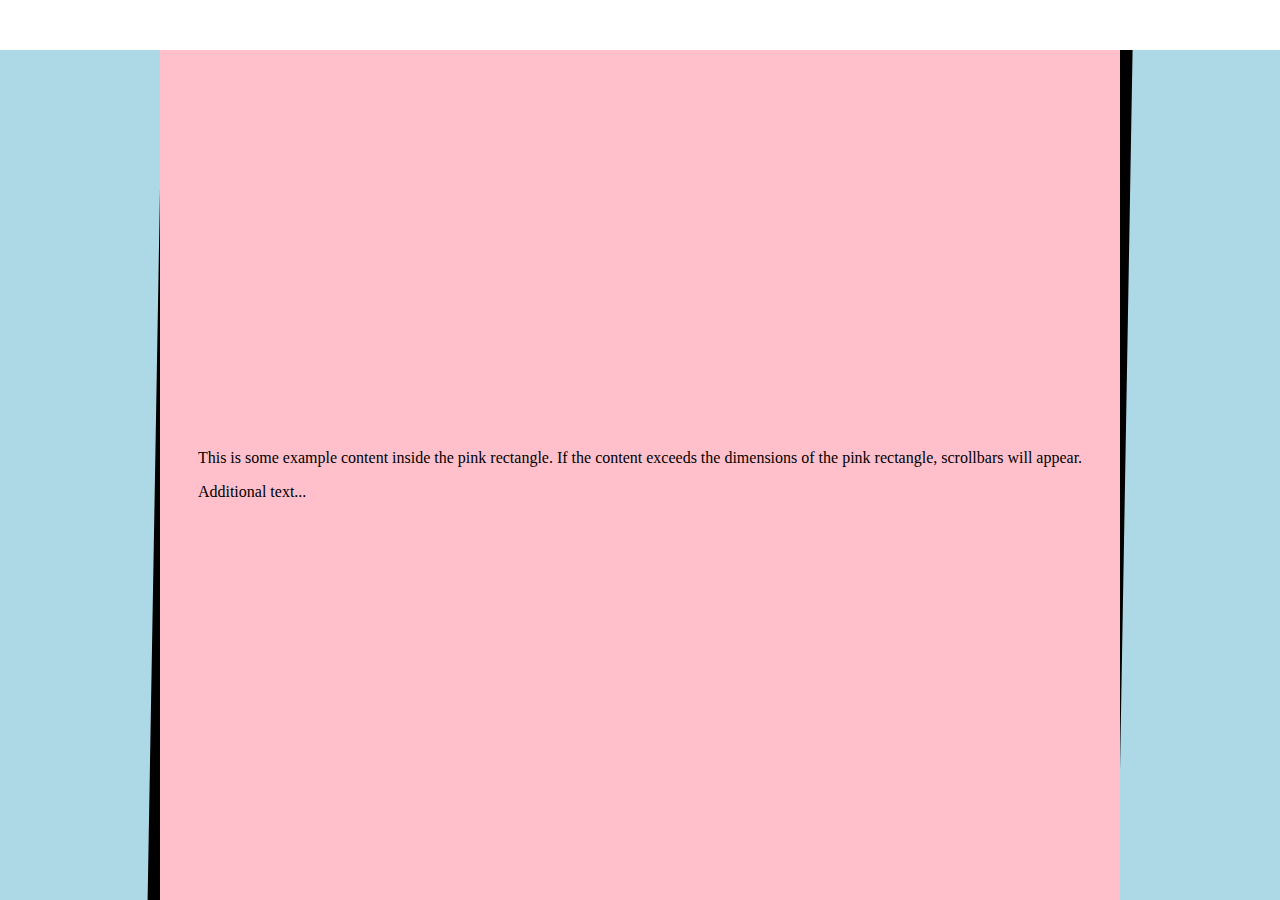
<file: test.html>
<!DOCTYPE html>
<html lang="en">
<head>
<meta charset="UTF-8">
<meta name="viewport" content="width=device-width, initial-scale=1.0">
<title>Pink Rectangle</title>
<style>
    body, html {
        margin: 0;
        padding: 0;
        display: flex;
        flex-direction: column;
        align-items: center; /* Center horizontally */
        background-color: lightblue; /* Set light blue background color */
        overflow-y: auto; /* Enable vertical scrollbar for entire page */
    }

    header {
        background-color: white;
        width: 100%;
        height: 50px; /* Adjust height as needed */
        position: fixed; /* Fixed position to always stay on top */
        top: 0;
        left: 0;
        z-index: 2; /* Ensure it stays above other elements */
    }

    .pink-rectangle {
        background-color: pink;
        width: 75vw; /* 50% of viewport width */
        height: calc(100vh - 50px); /* Limit height to viewport height minus header height */
        position: fixed; /* Fixed position to stay anchored */
        top: 50px; /* Anchored to the bottom of the header */
        //left: 25vw; /* Center horizontally */
        z-index: 1; /* Ensure it stays below the black rectangle */
        display: flex;
        justify-content: center; /* Center horizontally */
        align-items: center; /* Center vertically */
    }

    .black-rectangle {
        background-color: black;
        width: calc(75vw + 10px); /* 50% of viewport width plus border width */
        height: calc(100vh); /* Limit height to viewport height minus header height and additional 20px */
        position: fixed; /* Fixed position to stay anchored */
        top: 30px; /* Anchored to the bottom of the header and 20px below */
       justify-content: center; /* Center horizontally */
        align-items: center; /* Center vertically */
        z-index: 0; /* Ensure it stays below the pink rectangle */
        transform: rotate(1deg); /* Rotate the rectangle by 1 degree */
    }

    /* Optional: Add some padding to the content inside the pink rectangle */
    .content {
        padding: 20px;
    }
</style>
</head>
<body>

<header></header>

<main class="pink-rectangle">
    <div class="content">
        <!-- Content inside the pink rectangle goes here -->
        <p>This is some example content inside the pink rectangle. If the content exceeds the dimensions of the pink rectangle, scrollbars will appear.</p>
        <!-- Add more content to test scrolling -->
        <p>Additional text...</p>
    </div>
</main>

<main class="black-rectangle"></main>

</body>
</html>
</file>
